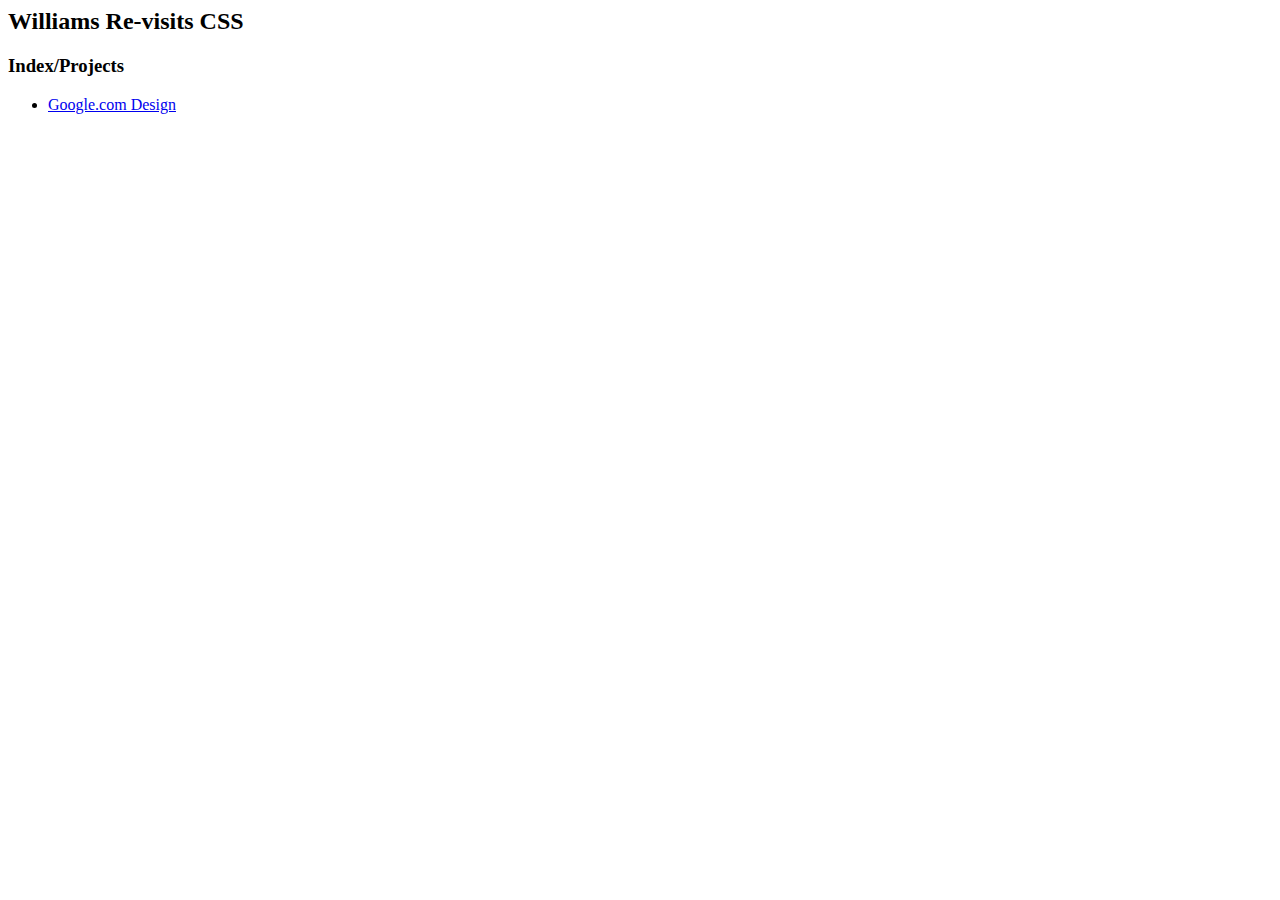
<file: index.html>
<html>
    <head>
        <title>Revisit CSS</title>
    </head>
    <body>
        <h2>Williams Re-visits CSS</h2>
        
        <h3>Index/Projects</h3>
        <ul>
            <li>
                <a href="/google-design"> Google.com Design </a>
            </li>
        </ul>
    </body>
</html>
</file>
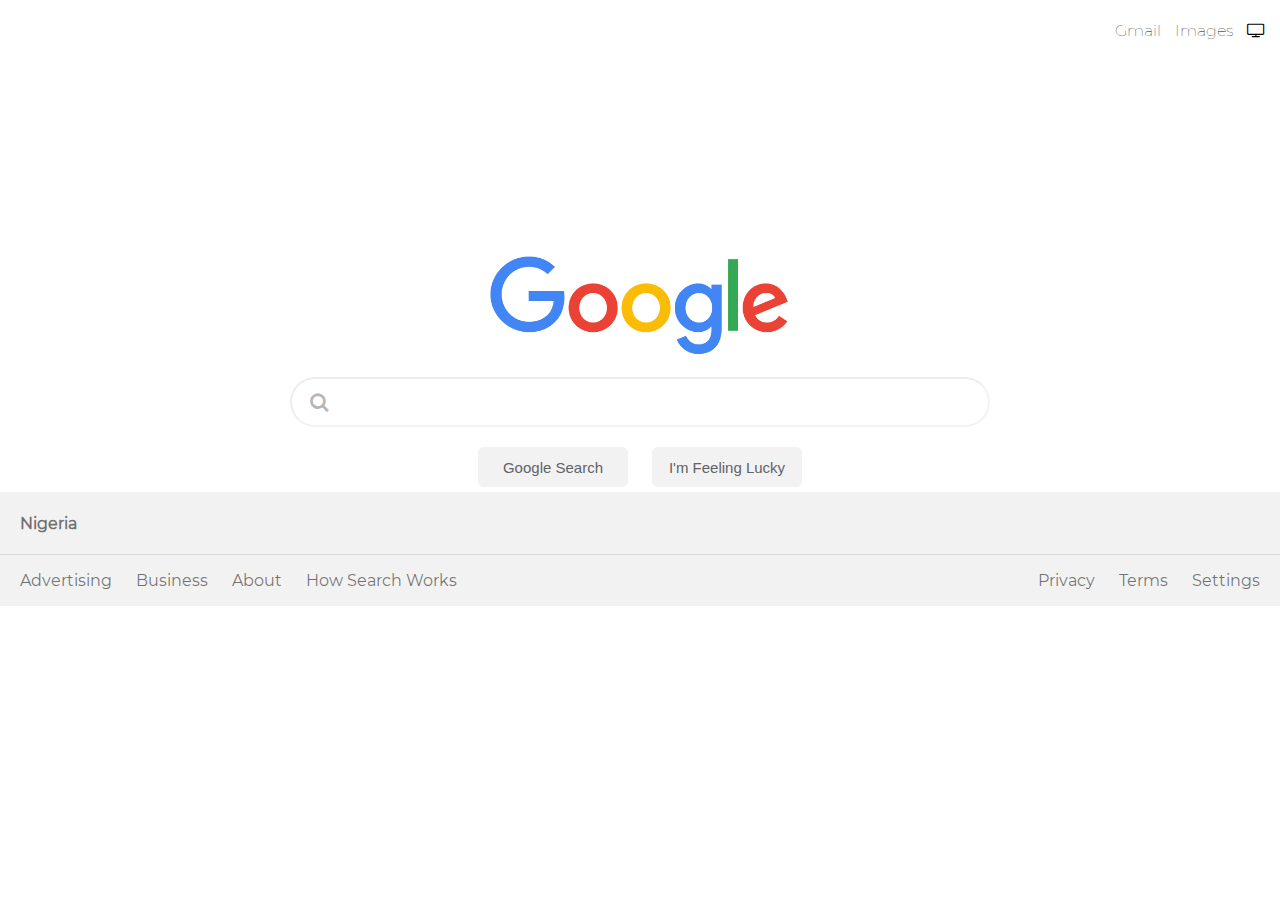
<file: google-design/index.html>
<html>
    <head>
        <title>Google Design</title>
        <link rel="stylesheet" href="/google-design/css/index.css">
        <link rel="stylesheet" href="https://cdnjs.cloudflare.com/ajax/libs/font-awesome/4.7.0/css/font-awesome.min.css">
    </head>
    <body>
        <div class="upper-container">
            <div class="right-items">
                <ul>
                    <li>Gmail</li>
                    <li>Images</li>
                    <li><i class="fa fa-television" aria-hidden="true"></i></li>
                </ul>
            </div>
        
            <div class="center-items">
                <div class="logo_image-container">
                    <img src="/google-design/logo.png" alt="">
                </div>
                <div class="inputs-and-buttons">
                    <i class="fa fa-search"></i> 
                    <input type="text">
                    <div class="buttons">
                        <button> Google Search </button>
                        <button> I'm Feeling Lucky </button>    
                    </div>
                </div>
            </div>
        </div>

        <footer>
            <div class="box-one">
                <h4>Nigeria</h4>
            </div>
            <div class="box-two">
                <div class="s1">
                    <ul>
                        <li><a href="">Privacy</a></li>
                        <li><a href="">Terms</a></li>
                        <li><a href="">Settings</a></li>
                    </ul>
                </div> 
                <div class="s2">
                    <ul>
                        <li><a href="">Advertising</a></li>
                        <li><a href="">Business</a></li>
                        <li><a href="">About</a></li>
                        <li><a href="">How Search Works</a></li>
                    </ul>                    
                </div>
            </div>
        </footer>

    </body>
</html>
</file>
<file: google-design/css/index.css>
@font-face {
    font-family: MontserratRegular;
    src: url("../fonts/montserrat/Montserrat-Regular.ttf");
}

@font-face {
    font-family: MontserratThin;
    src: url("../fonts/montserrat/Montserrat-Thin.ttf");
}

input:focus {
    outline: none;
}

body {
    box-sizing: border-box;
    display:flex; 
    flex-direction:column;
    font-family: MontserratRegular;
    margin: 0;
}

.upper-container {
    display: flex;
    flex-direction: column;
    justify-content: space-between;
    padding: 5px;
}

.right-items {
    font-family: MontserratThin;
    margin-bottom: 200px;
    margin-left: auto;
}

.right-items li {
    display: inline;
    margin-right: 10px;
}

.center-items {
    margin: auto;
    width: 700px;
}

.logo_image-container {
    text-align: center;
    margin-bottom: 20px;
}

.logo_image-container img {
    width: 300px;
}

.inputs-and-buttons {
    text-align: center;
}

.inputs-and-buttons input {
    width: 100%;
    height: 50px;
    border-radius: 30px;
    border-color: #00000012;
    padding: 5px 20px 5px 60px;
    font-size: 16px;
    color: #7b7575;
    margin-bottom: 20px;
}

.inputs-and-buttons i {
    position: absolute;
    font-size: 20px;
    padding-left: 20px;
    padding-top: 15px;
    color: #0000004a;
}

.inputs-and-buttons .buttons button {
    width: 150px;
    height: 40px;
    font-size: 15px;
    border-radius: 6px;
    color: #5F6368;
    background-color: #f2f2f2;
    border: 1px #f2f2f2;
}

.inputs-and-buttons .buttons button:first-child {
    margin-right: 20px;
}

footer {
    margin-top: auto;
    color: rgba(0,0,0,.54);
    background: #f2f2f2;
}

footer .box-one {
    border-bottom: 1px solid #80808036;
}

footer .box-one h4 {
    margin-left: 20px;
}

footer .box-two {
    display:flex; 
    flex-direction: row-reverse;
    justify-content: space-between;
    margin-left: 20px;
}

footer .box-two .s1 {
    margin-left: auto;
}

footer .box-two .s2 {
    margin-right: auto;
}

footer .box-two ul {
    padding: 0;
}

footer .box-two li {
    display: inline;
}

footer .box-two a {
    color: rgba(0,0,0,.54);
    text-decoration: none;
    margin-right: 20px;
}
</file>
